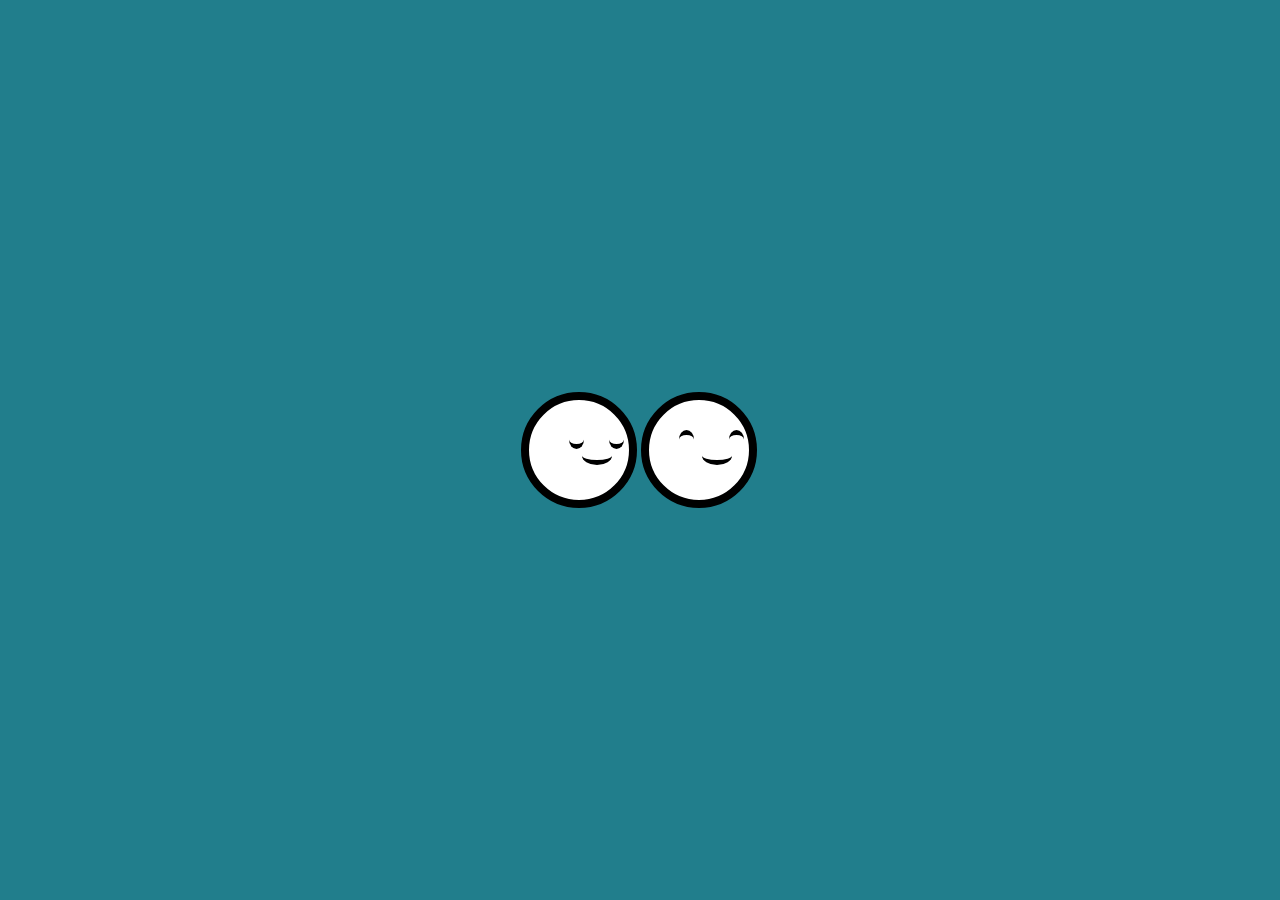
<file: CSS/index.html>
<!DOCTYPE html>
<html lang="en">
<head>
    <meta charset="UTF-8">
    <meta name="viewport" content="width=device-width, initial-scale=1.0">
    <title>Document</title>
    <style>
        body
        {
            background-color: #217e8c;
            margin: 0;
        }
        .container{
            position: absolute;/*定位*/
            top: 50%;
            left: 50%;
            width: 238px;
            /* height: 238px; */
            /* background-color: #333637; */
            transform: translate(-50%,-50%);
        }
        .ball
        {
            width: 100px;
            height: 100px;
            border: 8px solid black;
            border-radius: 50%;
            display: inline-block;            /* 行内块级 */
            background: white;
            vertical-align: top;
            position: relative;/*相对定位，子元素相对它定位*/;
        }
        .face
        {
            width: 70px;
            height: 30px;
            position: absolute;/*绝对定位，子元素相对它定位*/;
            right: 0;
            top: 30px;
            border-top-right-radius: 15px;
            /* background-color: green; */
        }
        .eye
        {
            width: 15px;
            height: 14px;
            border-radius: 50%;
            border-bottom: 5px solid black;
            position: absolute;/*绝对定位，子元素相对它定位*/;
            /*圆角*/
        }
        .eye-l
        {
            left: 10px;
        }
       .eye-r
        {
            right: 5px;
        }
        .mouth{
            width: 30px;
            height: 14px;
            border-radius: 50%;
            border-bottom: 5px solid black;
            position: absolute;/*绝对定位，子元素相对它定位*/;
            bottom: -5px;
            transform: translateX(3px);
            left: 0;
            right: 0;
            margin: auto;
        }
        .eye-r-p{
                border-top: 5px solid black;
                border-bottom: 0px;
        }
    </style>
</head>
<body>
  <div class="container">
    <div id="l-ball" class="ball">
      <div class="face face-l">
        <div class="eye eye-l"></div>
        <div class="eye eye-r"></div>
        <div class="mouth"></div>
      </div>
    </div>
    <div id="r-ball" class="ball">
      <div class="face face-r">
        <div class="eye eye l eye-r-p"></div>
        <div class="eye eye-r eye-r-p"></div>
        <div class="mouth mouth-r"></div>
        </div>
    </div>
  </div>
</body>
</html>
</file>
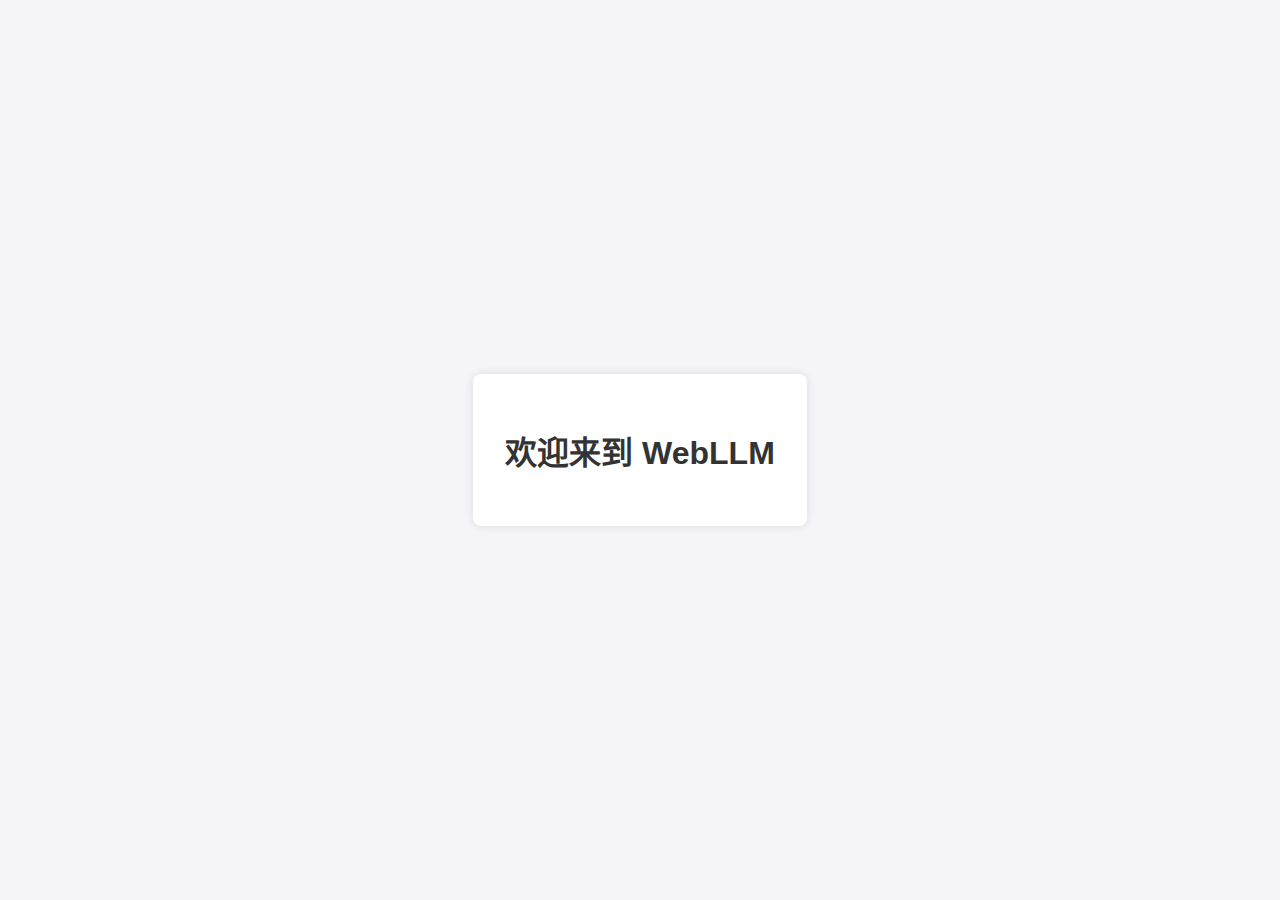
<file: deepseek/webllm/index.html>
<!DOCTYPE html>
<html lang="zh-CN">
<head>
    <meta charset="UTF-8">
    <meta name="viewport" content="width=device-width, initial-scale=1.0">
    <title>WebLLM</title>
    <link rel="stylesheet" href="styles/style.css">
</head>
<body>
    
    <!-- 挂载点 -->

    <div id="app">
        <h1>欢迎来到 WebLLM</h1>
    </div>
    <!-- 页面中不存在 id 为 reply 的元素，会导致 main.js 报错 -->
    <div id="reply"></div> 
    <script src="scripts/main.js"></script>
</body>
</html>
</file>
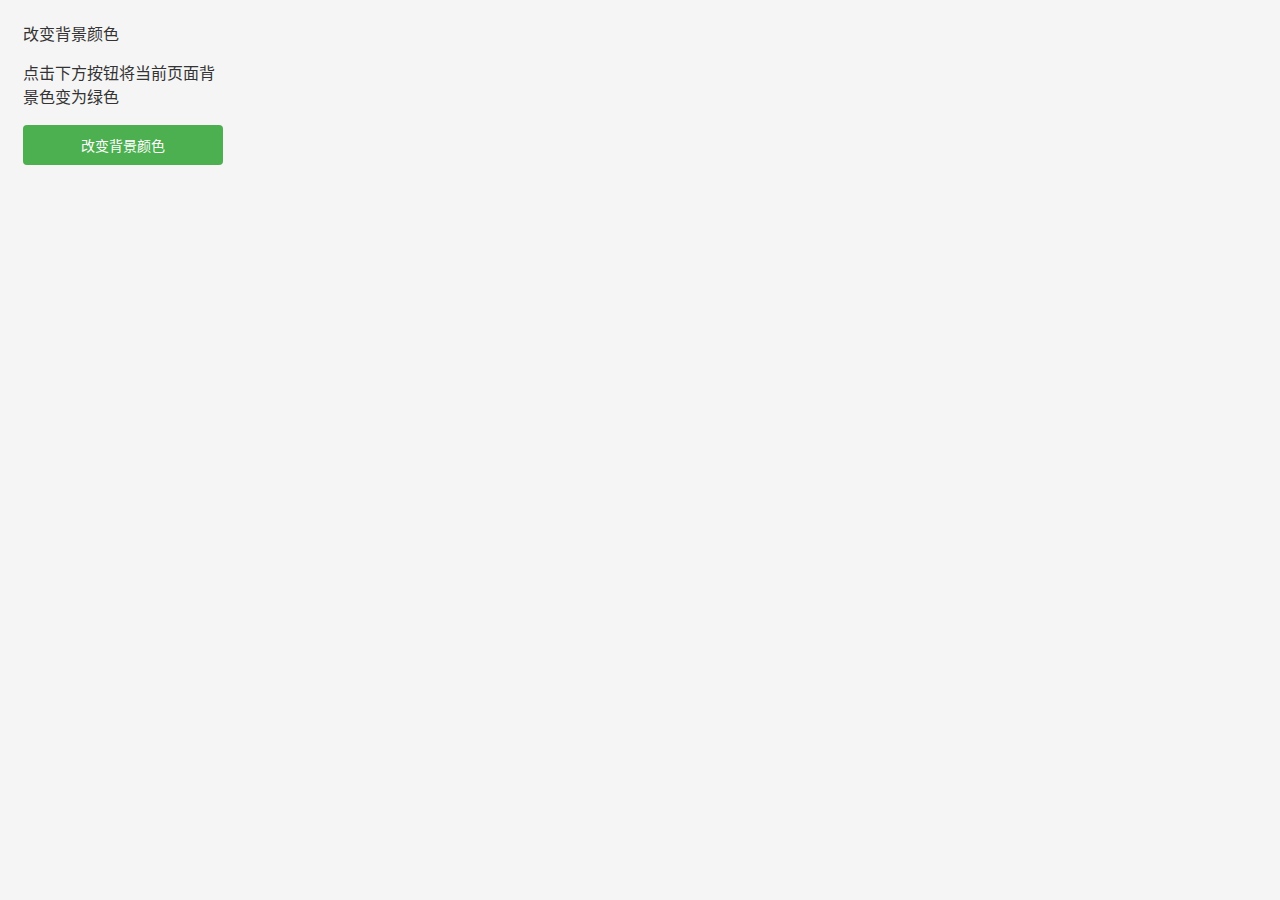
<file: aigc/popup.html>
<!DOCTYPE html>
<html lang="zh-CN">
<head>
    <meta charset="UTF-8">
    <meta name="viewport" content="width=device-width, initial-scale=1.0">
    <title>Hulk</title>
    <style>
        body {
            width: 200px;
            padding: 15px;
            font-family: 'Arial', sans-serif;
            background-color: #f5f5f5;
            color: #333;
        }
        p {
            margin: 0 0 15px 0;
            line-height: 1.5;
        }
        #changeColorButton {
            width: 100%;
            padding: 10px;
            background-color: #4CAF50;
            color: white;
            border: none;
            border-radius: 4px;
            cursor: pointer;
            font-size: 14px;
            transition: background-color 0.3s;
        }
        #changeColorButton:hover {
            background-color: #45a049;
        }
    </style>
</head>
<body>
    <p>改变背景颜色</p>
    <p>点击下方按钮将当前页面背景色变为绿色</p>
    <button id="changeColorButton">改变背景颜色</button>
    <script src="popup.js"></script>
</body>
</html>
</file>
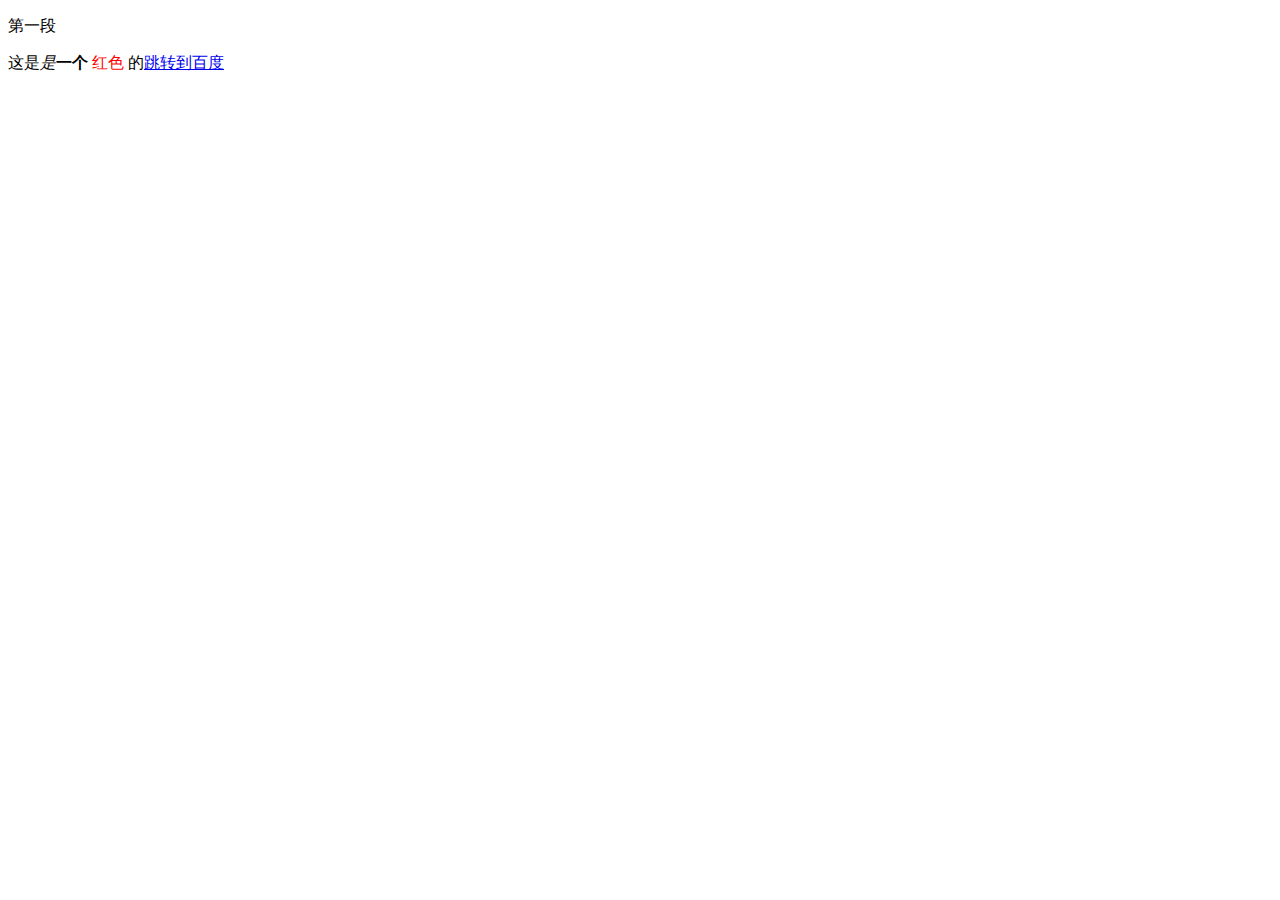
<file: aigc/js/1.html>
<!DOCTYPE html>
<html lang="en">
<head>
    <meta charset="UTF-8">
    <meta name="viewport" content="width=device-width, initial-scale=1.0">
    <title>Document</title>
    <style>
        .box{
        width: 100px;
        height: 100px;
        background-color: aqua;
        }
    </style>
</head>
<body>
    <p>
        第一段
    </p>
    <p>
        这是<i>是</i><strong>一个</strong>
        <span style="color:red;width: 0px;height: 50px;">红色</span>
        的<a href="https://www.baidu.com/">跳转到百度</a>
    </p>
</body>
</html>
</file>
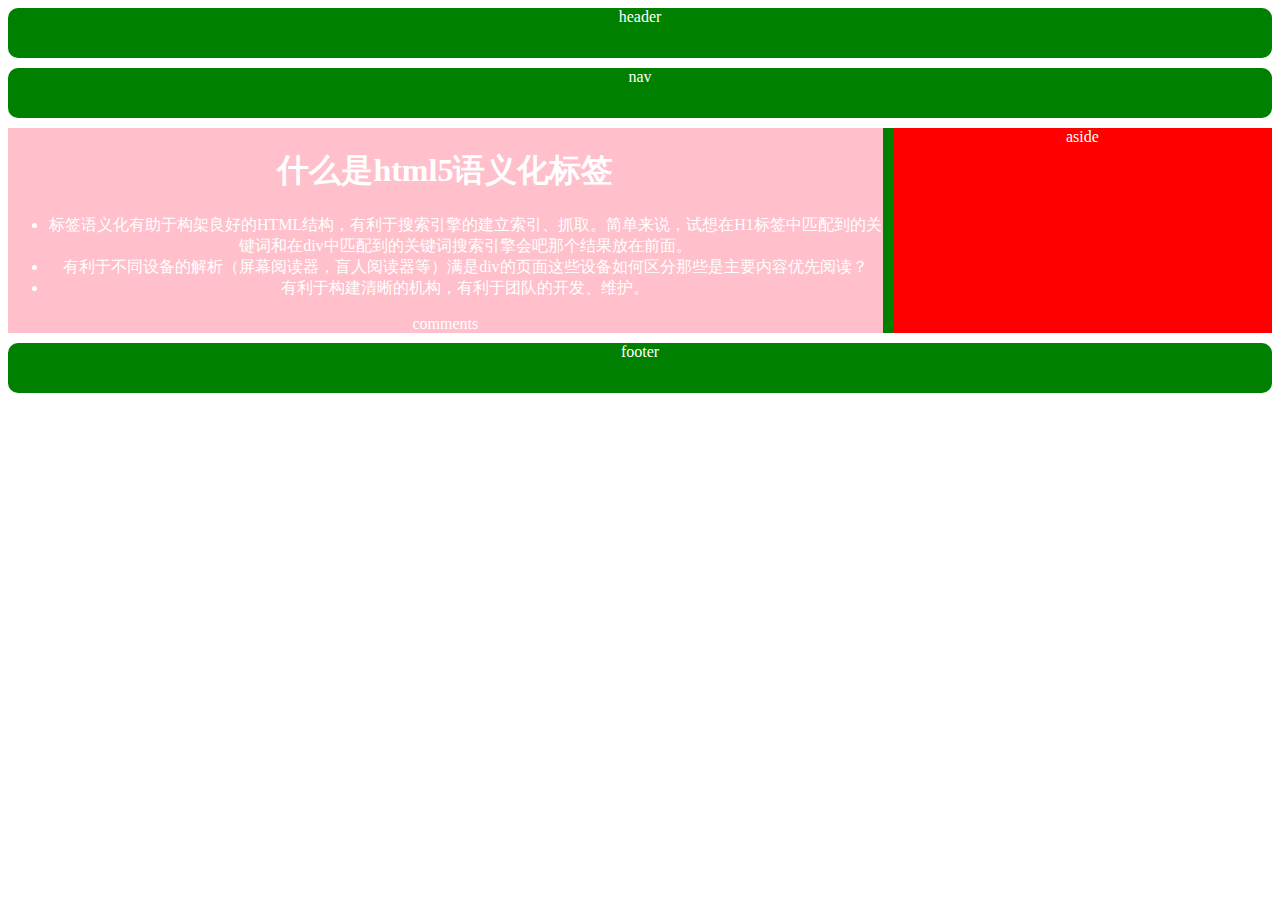
<file: aigc/js/2.html>
<!DOCTYPE html>
<html lang="en">
<head>
    <meta charset="UTF-8">
    <meta name="viewport" content="width=s, initial-scale=1.0">
    <title>Document</title>
    <style>
    .header, .nav, .main, .footer {
            border-radius: 10px;
            background-color: green;
            margin-bottom:10px;
            color: white;
            min-height: 50px;
            text-align: center;
        }
        .main {
            display: flex;
        }
        .article {
            flex: 1;
            margin-right: 10px;
            background-color: pink;
        }
        .aside {
            width: 30%;
            background-color: red;
        }
    </style>
</head>
<body>
    <header class="header">
        header
    </header>
    <nav class="nav">nav</nav>
    <main class="main">
        <article class="article">
            <h1 class="title">什么是html5语义化标签</h1>
            <ul>
                <li>标签语义化有助于构架良好的HTML结构，有利于搜索引擎的建立索引、抓取。简单来说，试想在H1标签中匹配到的关键词和在div中匹配到的关键词搜索引擎会吧那个结果放在前面。</li>
                <li>有利于不同设备的解析（屏幕阅读器，盲人阅读器等）满是div的页面这些设备如何区分那些是主要内容优先阅读？</li>
                <li>有利于构建清晰的机构，有利于团队的开发、维护。</li>
            </ul>
            <!-- 新区块 -->
            <section class="section">
                comments
            </section>
        </article>
        <!-- 侧边栏 -->
        <aside class="aside">
            aside
        </aside>
    </main>
    <!-- 尾部 -->
    <footer class="footer">
        footer
    </footer>
</body>
</html>
</file>
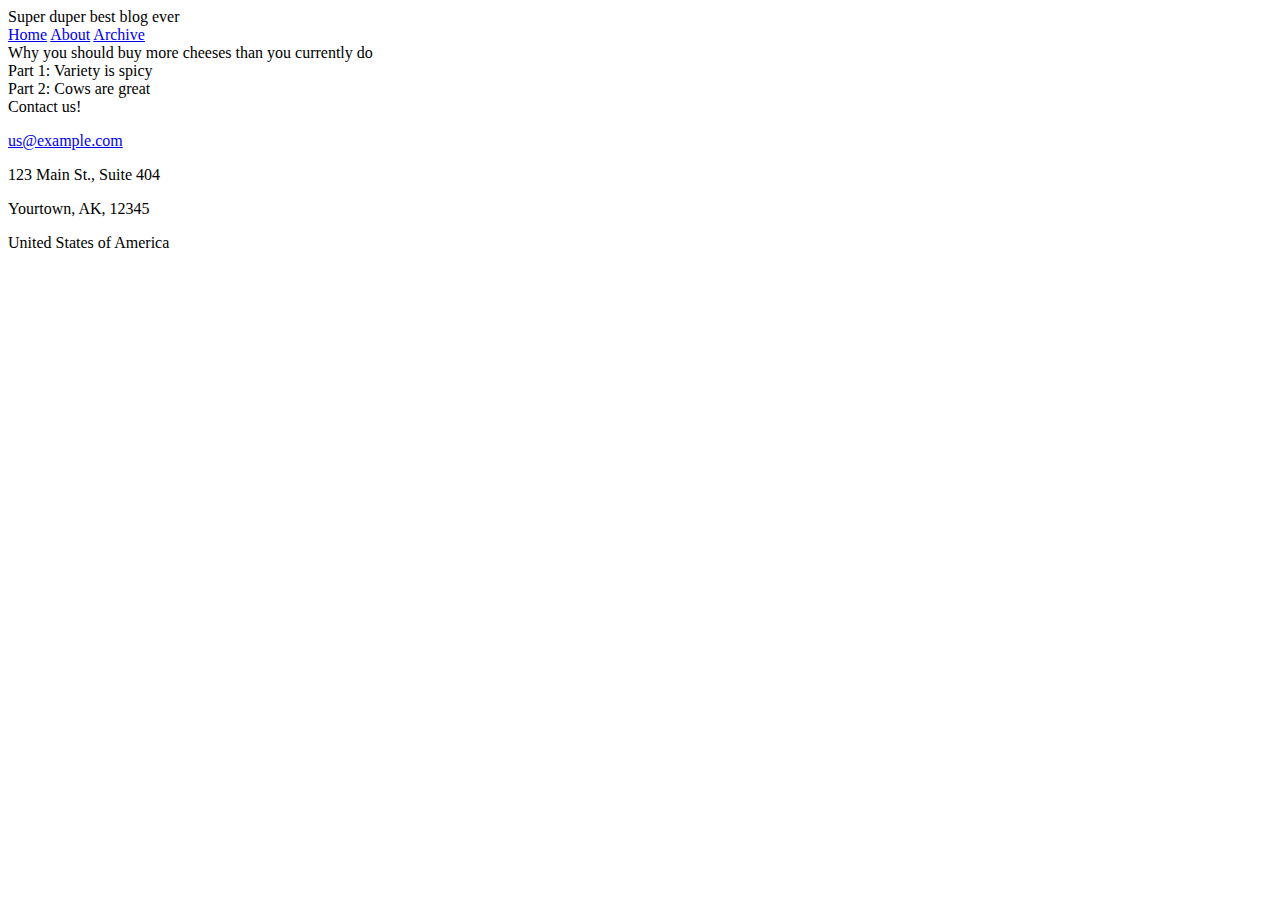
<file: batjtmd/html/1.html>
<!DOCTYPE html>
<html lang="en">
<head>
  <meta charset="UTF-8">
  <meta name="viewport" content="width=device-width, initial-scale=1.0">
  <title>Document</title>
</head>
<body>
  <div class="container" id="header">
    <div class="header header-main">Super duper best blog ever</div>
    <div class="site-navigation">
        <a href="/">Home</a>
        <a href="/about">About</a>
        <a href="/archive">Archive</a>
    </div>
</div>
<div class="container" id="main">
    <div class="article-header-level-1">
        Why you should buy more cheeses than you currently do
    </div>
    <div class="article-content">
        <div class="article-section">
            <div class="article-header-level-2">
                Part 1: Variety is spicy
            </div>
            <!-- cheesy content -->
        </div>
        <div class="article-section">
            <div class="article-header-level-2">
                Part 2: Cows are great
            </div>
            <!-- more cheesy content -->
        </div>
    </div>
</div>
<div class="container" id="footer">
    Contact us!
    <div class="contact-info">
        <p class="email">
            <a href="mailto:us@example.com">us@example.com</a>
        </p>
        <div class="street-address">
            <p>123 Main St., Suite 404</p>
            <p>Yourtown, AK, 12345</p>
            <p>United States of America</p>
        </div>
    </div>
</div>

</body>
</html>
</file>
<file: deepseek/webllm/styles/style.css>
body {
    font-family: Arial, sans-serif;
    display: flex;
    justify-content: center;
    align-items: center;
    height: 100vh;
    margin: 0;
    background-color: #f4f4f9;
}

#app {
    text-align: center;
    padding: 2rem;
    background-color: #fff;
    border-radius: 8px;
    box-shadow: 0 0 10px rgba(0, 0, 0, 0.1);
}

h1 {
    color: #333;
}
</file>
